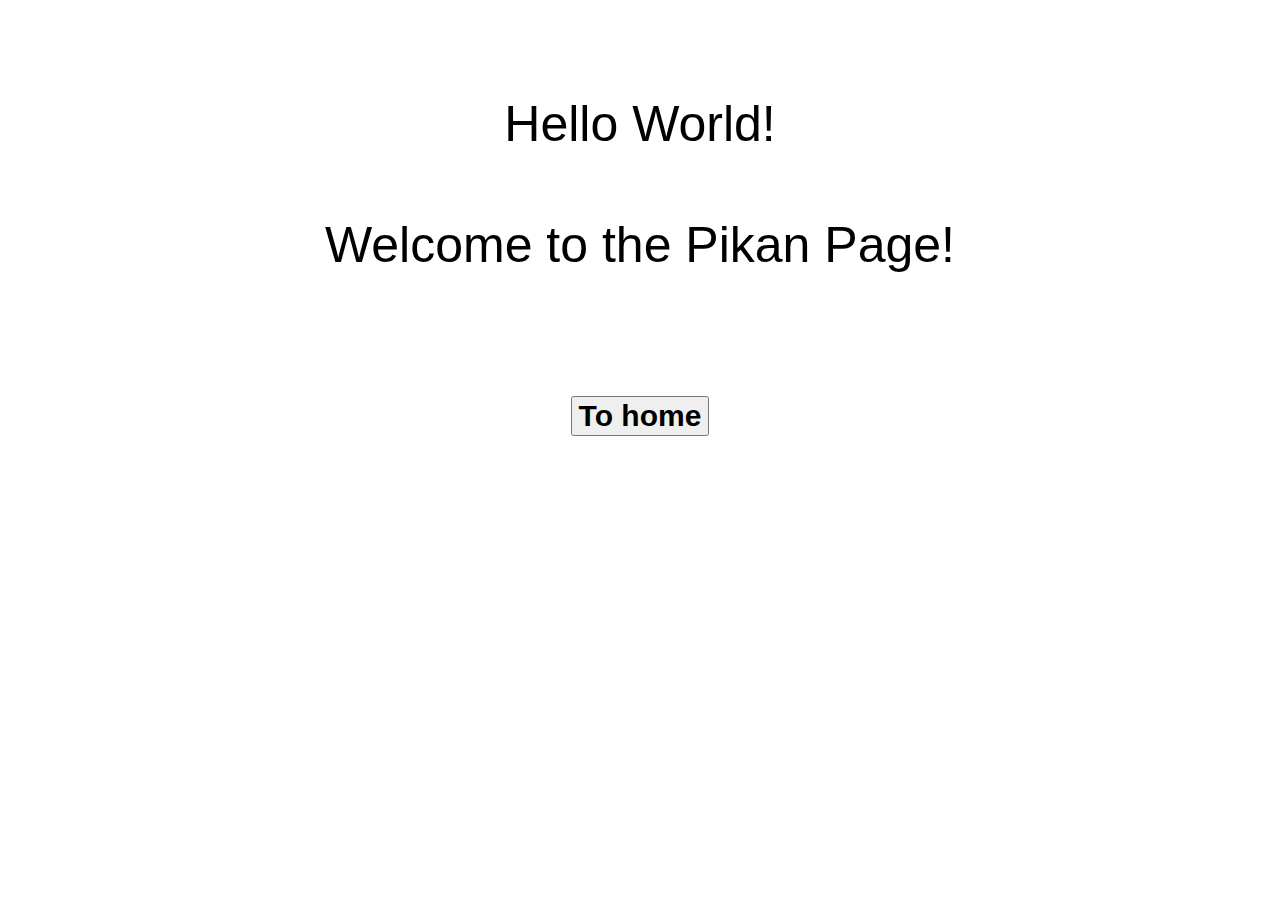
<file: index.html>
<!DOCTYPE html>
<html lang="en">
<head>
    <meta charset="UTF-8">
    <meta http-equiv="X-UA-Compatible" content="IE=edge">
    <meta name="viewport" content="width=device-width, initial-scale=1.0">
    <title>Document</title>
    <link rel = "stylesheet" href = "home.css">
    <!-- <link rel="stylesheet" href="https://maxcdn.bootstrapcdn.com/bootstrap/3.3.2/css/bootstrap.min.css"> -->
</head>
<body>
    <div id = "container">
        <center>
        <div id = 'intro'>Hello World!</div>
        <div id = 'intro'>Welcome to the Pikan Page!</div>
        <button type = "button" onclick = "location.href='NomadChall/index.html'">To home</button>
       </center>
    </div>
</body>
</html>
</file>
<file: home.css>
body {
    padding: 2%;
}

button{
    font-size: 30px;
    font-weight: bold;
    margin-top: 10%;
    height: auto;
}

#container{
    font-family: -apple-system, BlinkMacSystemFont, "Segoe UI", Roboto, Oxygen,
      Ubuntu, Cantarell, "Open Sans", "Helvetica Neue", sans-serif;
    height: 250px;
    font-size: 50px;
}
#intro{
    border: 1px solid white;
    /* width: 80%; */
    margin: 0 auto;
    padding-top: 5%;
    position: relative;
}
</file>
